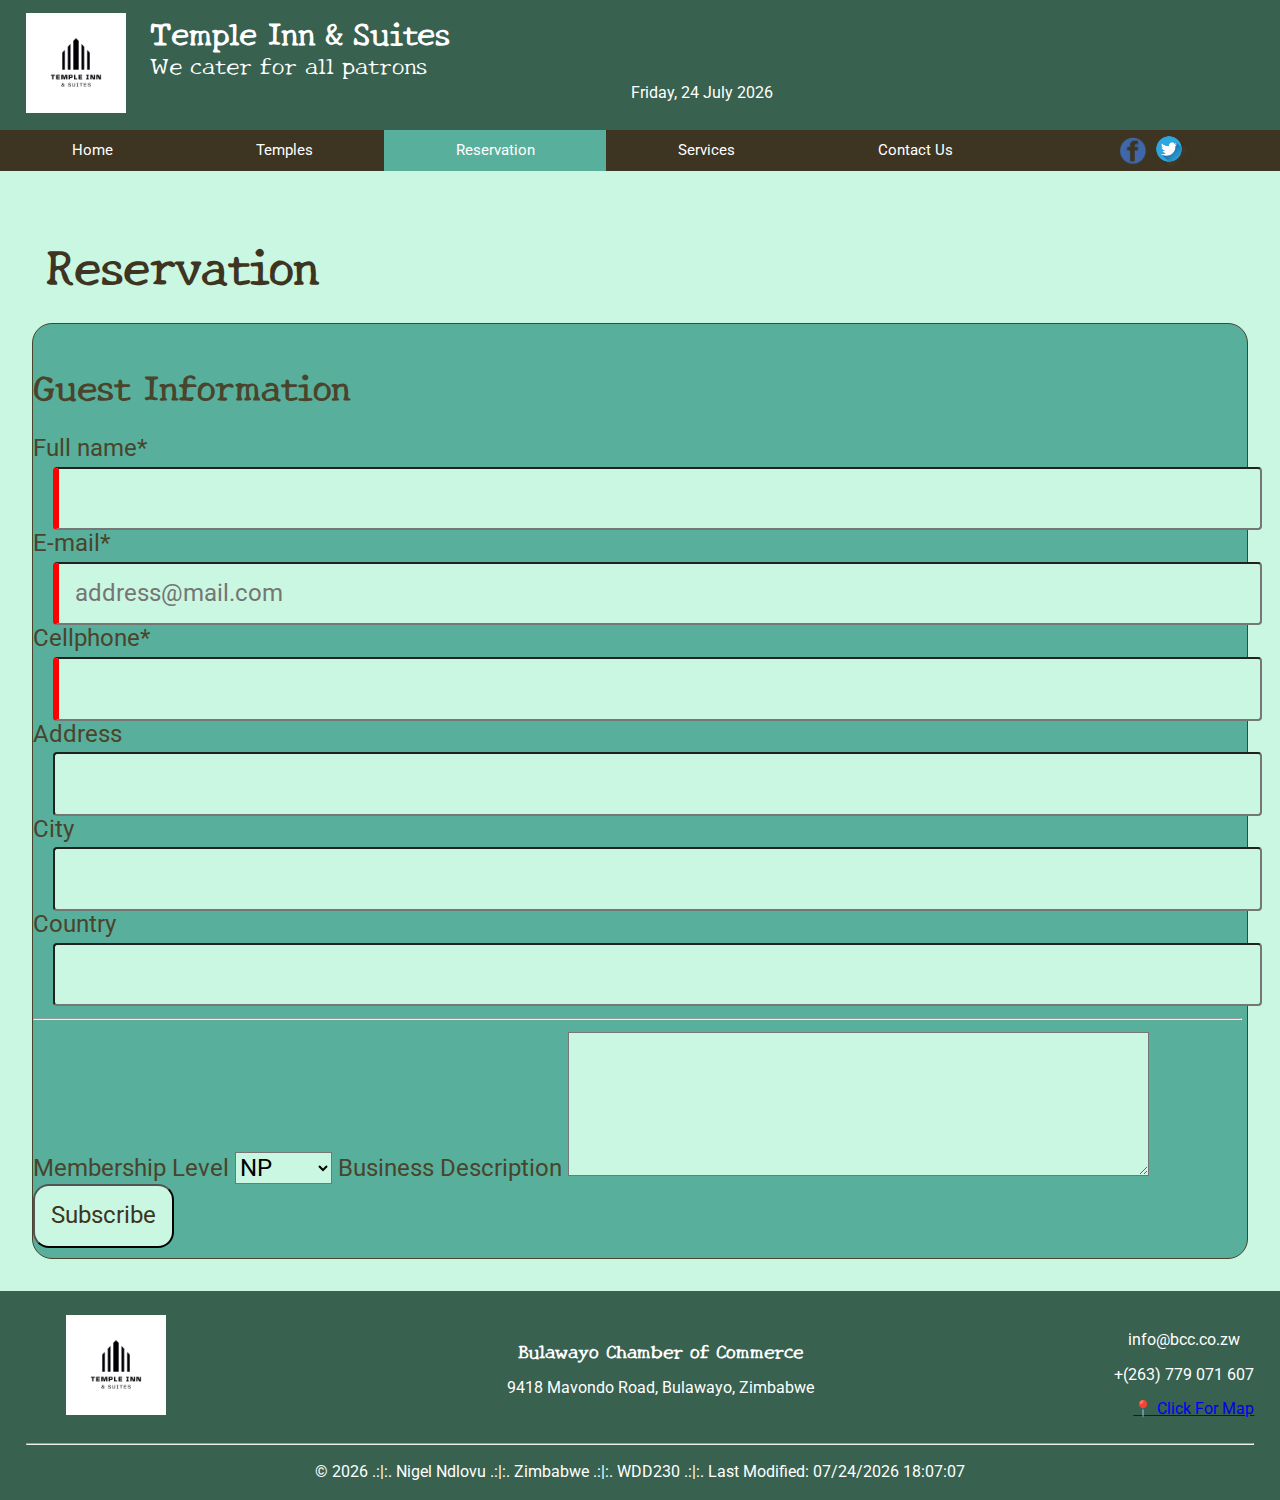
<file: reservation.html>
<!DOCTYPE html>
<html lang="en">
	<head>
		<meta charset="UTF-8" />
		<meta http-equiv="X-UA-Compatible" content="IE=edge" />
		<meta name="viewport" content="width=device-width, initial-scale=1.0, maximum-scale=1"/>
		<title>Temple Inn & Suites</title>
		<meta
			name="description"
			content="The Temple Inn & Suites is a hotel chain headquartered in 
			Bethesda, MD that builds and manages specialized hotel 
			accommodations near temple locations of The Church of Jesus Christ 
			of Latter-day Saints around the world."
		/>
		<link rel="stylesheet" href="css/normalize.css">
		<link rel="preconnect" href="https://fonts.gstatic.com" />
		<link
		  href="https://fonts.googleapis.com/css2?family=New+Tegomin&display=swap"
		  rel="stylesheet"
		/>
		<link
		  href="https://fonts.googleapis.com/css2?family=Roboto&display=swap"
		  rel="stylesheet"
		/>
		<link rel="stylesheet" href="css/small.css" />
		  <link rel="stylesheet" href="css/medium.css" />
		  <link rel="stylesheet" href="css/large.css" />
	</head>
<body>
	<header class="clearfix">
		<div class="banner">🤝🏼 Come join us for the chamber meet and greet Wednesday at 7:00 p.m</div>
		<figure class="logo">
			<img src="images/logo.png" alt="Logo" width="100" height="100"/>
		</figure>
		<h1>Temple Inn & Suites</h1>
		<h2>We cater for all patrons</h2>
		<div class="headerdate">Current date</div>
	</header>
	<nav class="clearfix">
		<ul class="navigation">
			<li><a class="ham" href="#">☰</a></li>
			<li><a href="index.html">Home</a></li>
			<li><a href="temples.html">Temples</a></li>
			<li class="active"><a href="reservation.html">Reservation</a></li>
			<li><a href="services.html">Services</a></li>
			<li><a href="contact.html">Contact Us</a></li>
		 </ul>
		<div class="social">
			<a href="#"><img src="images/facebook.png" alt="facebook page" width="30"></a>
			<a href="#"><img src="images/twitter.png" alt="twitter handle" width="34"></a>
		</div>
	</nav>
	<main class="clearfix">
		<h1>Reservation</h1>
		<div class="mainsection-join">
			<form method="get" action="thankyou.html">
				<h2>Guest Information</h2>
				<label for="fname">Full name*</label>
				<input type="text" id="fname" name="fname" required>
				<label for="email">E-mail*</label>
				<input type="text" id="email" name="email" placeholder="address@mail.com" required>
				<label for="phone">Cellphone*</label>
				<input type="tel" id="phone" name="phone" required>
				<label for="address">Address</label>
				<input type="text" id="address" name="address">
				<label for="city">City</label>
				<input type="text" id="city" name="city">
				<label for="country">Country</label>
				<input type="text" id="country" name="country">
				<hr>
				<label for="memberlevel">Membership Level</label>
				<select name="memberlevel" id="memberlevel">
					<option value="NP">NP</option>
					<option value="Bronze">Bronze</option>
					<option value="Silver">Silver</option>
					<option value="Gold">Gold</option>
				</select>
				<label for="details">Business Description</label>
				<textarea id="details" name="details" rows="5" cols="40"></textarea>
				<input type="hidden" id="formDate" name="formDate" value="">
				<label for="subscribe"></label>
				<button type="submit" class="subscribe">Subscribe</button>
			</form>
		</div>
	</main>
	<footer>
		<div class="wrapper">
			<figure class="logo">
				<img src="images/logo.png" alt="Logo" width="100" height="100"/>
			</figure>
			<div class="logo">
				<h3>Bulawayo Chamber of Commerce</h3>
				<p>9418 Mavondo Road, Bulawayo, Zimbabwe</p>
			</div>
			<div class="contacts">
				<p>info@bcc.co.zw</p>
				<p>+(263) 779 071 607</p>
				<div class="mapouter">
					<a href="https://www.google.co.zw/maps/place/Mavondo+Rd,+Bulawayo/@-20.1786327,28.5005081,17z/data=!3m1!4b1!4m5!3m4!1s0x1eb55213102a1d61:0x434d7f74d8057c42!8m2!3d-20.1786327!4d28.5026968"
					>📍 Click For Map</a><br>
				</div>
			</div>
		</div>
		<hr>
		<div class="signnote">
				&copy; <span id="getyear"></span> .:|:. Nigel Ndlovu .:|:. Zimbabwe
				.:|:. WDD230 .:|:. Last Modified: <span id="lastmod"></span></span>
    	</div>
	</footer>
	<script src="js/index.js"></script>
	<script src="js/windchill.js"></script>
</body>
</html>
</file>
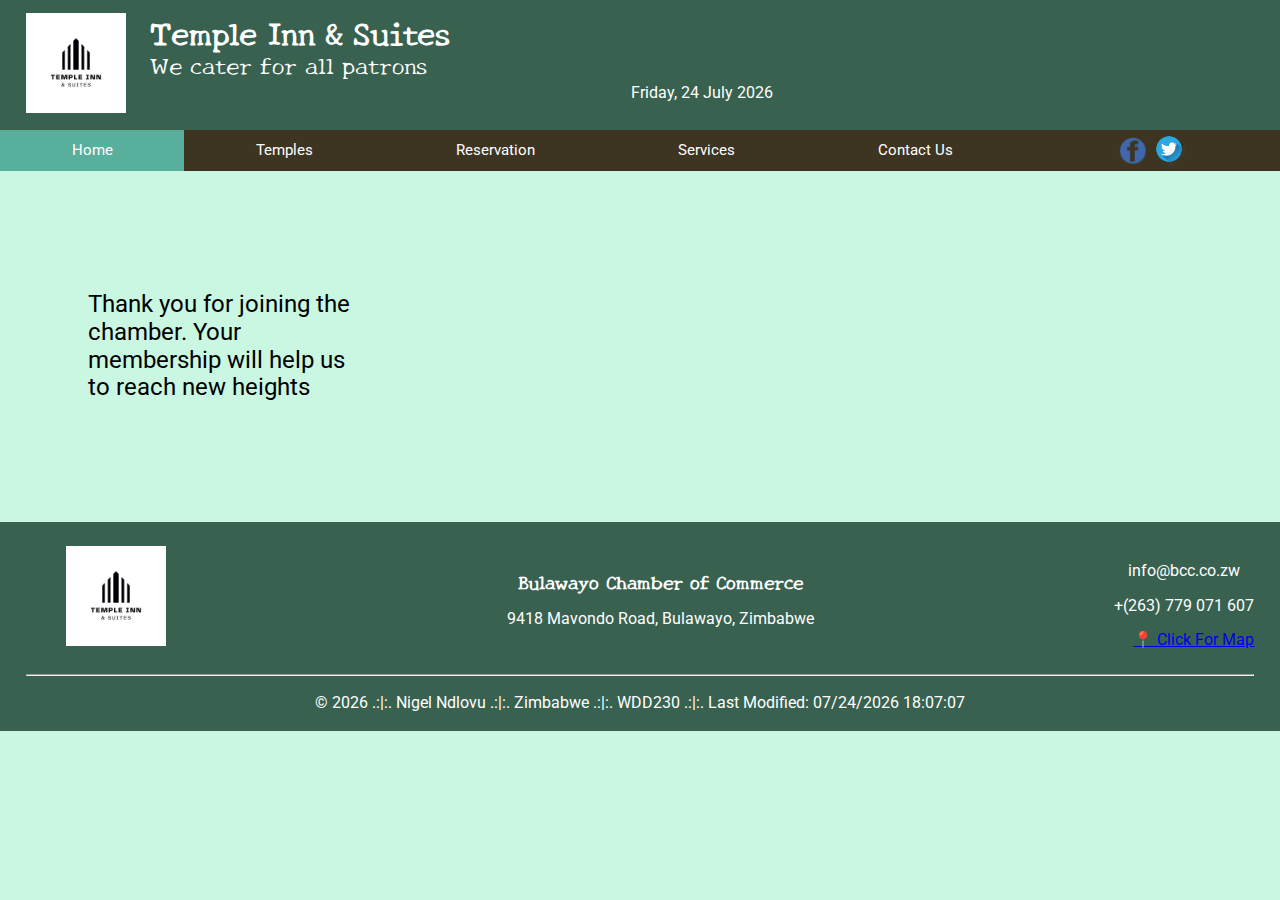
<file: thankyou.html>
<!DOCTYPE html>
<html lang="en">
	<head>
		<meta charset="UTF-8" />
		<meta http-equiv="X-UA-Compatible" content="IE=edge" />
		<meta name="viewport" content="width=device-width, initial-scale=1.0, maximum-scale=1"/>
		<title>Temple Inn & Suites</title>
		<meta
			name="description"
			content="The Temple Inn & Suites is a hotel chain headquartered in 
			Bethesda, MD that builds and manages specialized hotel 
			accommodations near temple locations of The Church of Jesus Christ 
			of Latter-day Saints around the world."
		/>
		<link rel="stylesheet" href="css/normalize.css">
		<link rel="preconnect" href="https://fonts.gstatic.com" />
		<link
		  href="https://fonts.googleapis.com/css2?family=New+Tegomin&display=swap"
		  rel="stylesheet"
		/>
		<link
		  href="https://fonts.googleapis.com/css2?family=Roboto&display=swap"
		  rel="stylesheet"
		/>
		<link rel="stylesheet" href="css/small.css" />
		  <link rel="stylesheet" href="css/medium.css" />
		  <link rel="stylesheet" href="css/large.css" />
	</head>
<body>
	<header class="clearfix">
		<div class="banner">🤝🏼 Come join us for the chamber meet and greet Wednesday at 7:00 p.m</div>
		<figure class="logo">
			<img src="images/logo.png" alt="Logo" width="100" height="100"/>
		</figure>
		<h1>Temple Inn & Suites</h1>
		<h2>We cater for all patrons</h2>
		<div class="headerdate">Current date</div>
	</header>
	<nav class="clearfix">
		<ul class="navigation">
			<li><a class="ham" href="#">☰</a></li>
			<li class="active"><a href="index.html">Home</a></li>
			<li><a href="temples.html">Temples</a></li>
			<li><a href="reservation.html">Reservation</a></li>
			<li><a href="services.html">Services</a></li>
			<li><a href="contact.html">Contact Us</a></li>
		 </ul>
		<div class="social">
			<a href="#"><img src="images/facebook.png" alt="facebook page" width="30"></a>
			<a href="#"><img src="images/twitter.png" alt="twitter handle" width="34"></a>
		</div>
	</nav>
	<main class="clearfix">
		<div class="mainsection">
            <p>Thank you for joining the chamber. Your membership will help us to reach new heights</p>
        </div>
	</main>
	<footer>
		<div class="wrapper">
			<figure class="logo">
				<img src="images/logo.png" alt="Logo" width="100" height="100"/>
			</figure>
			<div class="logo">
				<h3>Bulawayo Chamber of Commerce</h3>
				<p>9418 Mavondo Road, Bulawayo, Zimbabwe</p>
			</div>
			<div class="contacts">
				<p>info@bcc.co.zw</p>
				<p>+(263) 779 071 607</p>
				<div class="mapouter">
					<a href="https://www.google.co.zw/maps/place/Mavondo+Rd,+Bulawayo/@-20.1786327,28.5005081,17z/data=!3m1!4b1!4m5!3m4!1s0x1eb55213102a1d61:0x434d7f74d8057c42!8m2!3d-20.1786327!4d28.5026968"
					>📍 Click For Map</a><br>
				</div>
			</div>
		</div>
		<hr>
		<div class="signnote">
				&copy; <span id="getyear"></span> .:|:. Nigel Ndlovu .:|:. Zimbabwe
				.:|:. WDD230 .:|:. Last Modified: <span id="lastmod"></span></span>
    	</div>
	</footer>
	<script src="js/index.js"></script>
	<script src="js/windchill.js"></script>
</body>
</html>
</file>
<file: css/small.css>
html {-webkit-text-size-adjust: 100%; -ms-text-size-adjust: 100%;}

* { -moz-box-sizing: border-box;
  -webkit-box-sizing: border-box; box-sizing: 
  border-box; }

/*---------Color Pallete----------*/
:root {
  --background-color: #caf7e2ff;
  --primary-color: #3d3522ff;
  --secondary-color: #58b09cff;
  --accent1-color: #4a442dff;
  --accent2-color: #386150ff;
}

/*-----------Body------------*/
body {
  font-size: 16px;
  font-family: "Roboto", sans-serif;
  background-color: var(--background-color);
}

h1,
h2,
h3,
h4,
h5,
h6 {
  font-family: "New Tegomin", serif;
}

/*-----------Banner----------*/
.banner {
  grid-column: span 2;
  background-color: var(--secondary-color);
  color: white;
  min-height: 5em;
  width: 100%;
  display: none;
  text-align: center;
  align-items: center;
  justify-content: center;
  font-size: 2em;
}

/*-----------Header-----------*/
header {
  padding: .8rem 2%;
  background-color: var(--accent2-color);
  color: white;
}

header h1 {
  margin: 0;
}

header h2 {
  margin: 0; 
  font-weight: normal; 
}

header figure.logo {
  float: left;
  margin: 0 2% 0 0;
}

.headerdate {
  color: white;
  text-align: center;
  margin-top: 0.4em;
  width: 100%;
}

/*----------Navigation----------*/
nav {
  background-color: var(--primary-color);
  margin: 0 auto;
  display: flex;
  flex-direction: row-reverse;
  align-items: center;
  justify-content: space-between;
}
  
nav ul {
  list-style-type: none;
  margin: 0;
  padding: 0;
  overflow: hidden;
}

nav ul li a {
  display: block;
  color: #fff;
  text-align: center;
  padding: 0.75rem 0;
  text-decoration: none;
  font-size: 0.95rem;
}

nav ul li a:hover {
  background-color: var(--background-color);
  color: #2474dd;
  font-weight: bold;
}

nav ul li.active a {
  background-color: var(--secondary-color);
}

.navigation li:first-child {
	display: block;
}
.navigation li {
	display: none;
}

.responsive li {
	display: block;
}

/*-------------Main--------------*/

main {
  font-size: 1.5rem;
  padding: 2rem;
  margin: 0 auto;
  margin-bottom: 2rem;
}

main h1 {
  margin-left: 0.3em;
  color: var(--primary-color);
}

.mainsection {
  display: grid;
  grid-template-columns: 1fr;
  grid-gap: 10px;
  padding: 2rem 2%;
  margin: 2rem;
}

section {
  border: 1px solid var(--primary-color);
  margin: 0.3em;
  padding: 0.6em;
  min-height: 20em;
}

.mainsection section:nth-child(4) {
  display: none;
}

.hero {
  position: relative;
  overflow: hidden;
  padding: 0;
  border: 0;
}

.hero h2 {
  position: absolute;
  margin-left: 2rem;
  color: var(--background-color);
  font-size: 3rem;
}

.hero button {
  position: absolute;
  bottom: 2rem;
  right: 3rem;
}

.hero img {
  position: absolute;
  object-fit: cover;
  width: 100%;
  height: 100%;
}

button {
  padding: 1rem;
  border-radius: 16px;
  color: var(--primary-color);
  background-color: var(--background-color);
  transition: width 1s, height 1s, transform 1s;
}

button:hover {
  background-color: var(--accent2-color);
  cursor: pointer;
  padding: 2rem;
  color: #fff;
  transform: rotate(360deg);
}

.discoversection {
  display: grid;
  grid-template-columns: 1fr;
  grid-gap: 10px;
  padding: 2rem 2%;
}

.discoversection img {
  width: 95%;
  transition: 0.2s;
}

.discoversection img:hover {
  box-shadow: 0 0 50px #333;
}

picture img {
  filter: blur(0em);
  transition: filter 0.5s;
}

picture img[data-src] {
  filter: blur(0.2em);
}


.memberb {
  color: var(--accent1-color);
  margin: 2em;
  max-width: 30em;
  font-family: "New Tegomin", serif;
  display: none;
}

.tablecolor {
  background-color: var(--secondary-color);
}

table, th, td {
  border: 1px solid var(--accent1-color);
  border-collapse: collapse;
  padding: 0.5em;
  text-align: center;
}

.mainsection-join form {
  display: block;
  border: 1px solid var(--accent1-color);
  color: var(--accent1-color);
  padding: 10px 5px 10px 0px;
  background-color: var(--secondary-color);
  border-radius: 20px;
  max-width: 100%;
  margin: 0 auto;
}

.mainsection-join form label {
  flex: 1;
  padding-top: 2rem;
  font-size: 1.5rem;
}

.mainsection-join form input {
  flex: 2;
  padding: 1rem;
  width: 100%;
  margin-left: 20px;
  border-radius: 4px;
  margin-top: 4px;
  background-color: var(--background-color);
}

.mainsection-join select {
  background-color: var(--background-color);
}

.mainsection-join textarea {
  background-color: var(--background-color);
}

.mainsection-join form input:required {
  border-left: red solid 6px;
}
.mainsection-join form input:required:valid {
  border-left: blue solid 6px;
}
  
.cards {
  display: grid;
  grid-template-columns: repeat(auto-fit, minmax(480px, 1fr));
  grid-gap: 10px;
  border-radius: 10px;
  padding: 20px;
  
}

.cards section h2 {
  padding: 1rem;
  border-radius: 20px;
}
  
.cards section {
  text-align: center;
  background-color: var(--secondary-color);
}
  
.cards img {
  display: none;
  margin: auto;
  display: block;
  background-color: white;
  width: 100%;
  height: 250px;
  box-shadow: 5px 5px 10px var(--primary-color);
  border-radius: 20px;
}

  
.cards section a {
  text-align: center;
}

/*--------------Footer--------------*/

footer  {
  padding: .5rem 2%;
  background-color: var(--accent2-color);
  text-align: center;
  color: white;
}

.wrapper {
  display: block;
  justify-content: space-between;
  align-items: center;
}

.signnote  {
  padding: 10px;
  text-align: center;
  color: white;
}

.contacts {
  color: white;
}

.mapouter {
  position: relative;
  text-align: right;
}

/*----- Clearfix: Force an Element not to collapse -----*/
.clearfix:after {
  content: "";
  display: table;
  clear: both;
}
</file>
<file: css/medium.css>
@media only screen and (min-width: 37.5em) {
  /*-----------Body------------*/

  /*-----------Header-----------*/

  /*----------Navigation----------*/

  /*-----------Main--------------*/

  .mainsection {
    grid-template-columns: 1fr 1fr;
  }

  .discoversection {
    margin: 4rem;
  }

  .mainsection section:nth-child(1),
  .mainsection section:nth-child(2) {
    grid-column: span 2;
  }


  .mainsection section:nth-child(4) {
    display: block;
    grid-column: span 2;
    grid-row: 4;
  }
  
  .mainsection section:nth-child(5),
  .mainsection section:nth-child(6) {
    grid-row: 3;
  }

  /*-----------Footer--------------*/
  .wrapper {
    display: flex;
    justify-content: space-between;
    align-items: center;
  }
}
</file>
<file: css/large.css>
@media only screen and (min-width: 60em) {
  header, nav, main,footer {
    max-width: 100rem;
    margin: auto;
  }

  /*-----------Body------------*/

  /*-----------Header-----------*/

  /*----------Navigation----------*/
  nav {
    flex-direction: row;
  }
  
  nav ul {
    width: 80%;
  }

  .navigation {
    display: flex;
  }

  .navigation li {
    display: block;
    flex: 1 1 auto;
  }

  .navigation a {
    text-align: center;
  }
  
  .navigation li:first-child {
	  display: none;
  }

  /*-------------Main--------------*/
  .mainsection {
    grid-template-columns: 1fr 1fr 1fr 1fr;
  }

  .discoversection {
    grid-template-columns: 1fr;
    align-items: center;
    margin: auto;
  }

  .mainsection section:nth-child(1),
  .mainsection section:nth-child(2) {
    grid-column: span 1;
  }

  .mainsection section:nth-child(1) {
    grid-column: 1 / 5;
    grid-row: 1 / 3;
  }

  .mainsection section:nth-child(4) {
    grid-column: span 1;
    grid-row: auto;
  }

  .mainsection section:nth-child(5) {
    grid-column: 4;
    grid-row: 1; 
  }

  .mainsection section:nth-child(6) {
    grid-column: 4;
    grid-row: 2;
  }

  .mainsection section:nth-child(7) {
    grid-column: span 3;
  }

  .memberb {
    display: inline-block;
    border: none;
  }

  .cards {
    display: grid;
    grid-template-columns: repeat(auto-fit, minmax(360px, 1fr));
    grid-gap: 20px;
  }
  

  .cards img {
    display: inline-block;
    width: 100%;
  }

/*-------------Footer---------------*/

}
</file>
